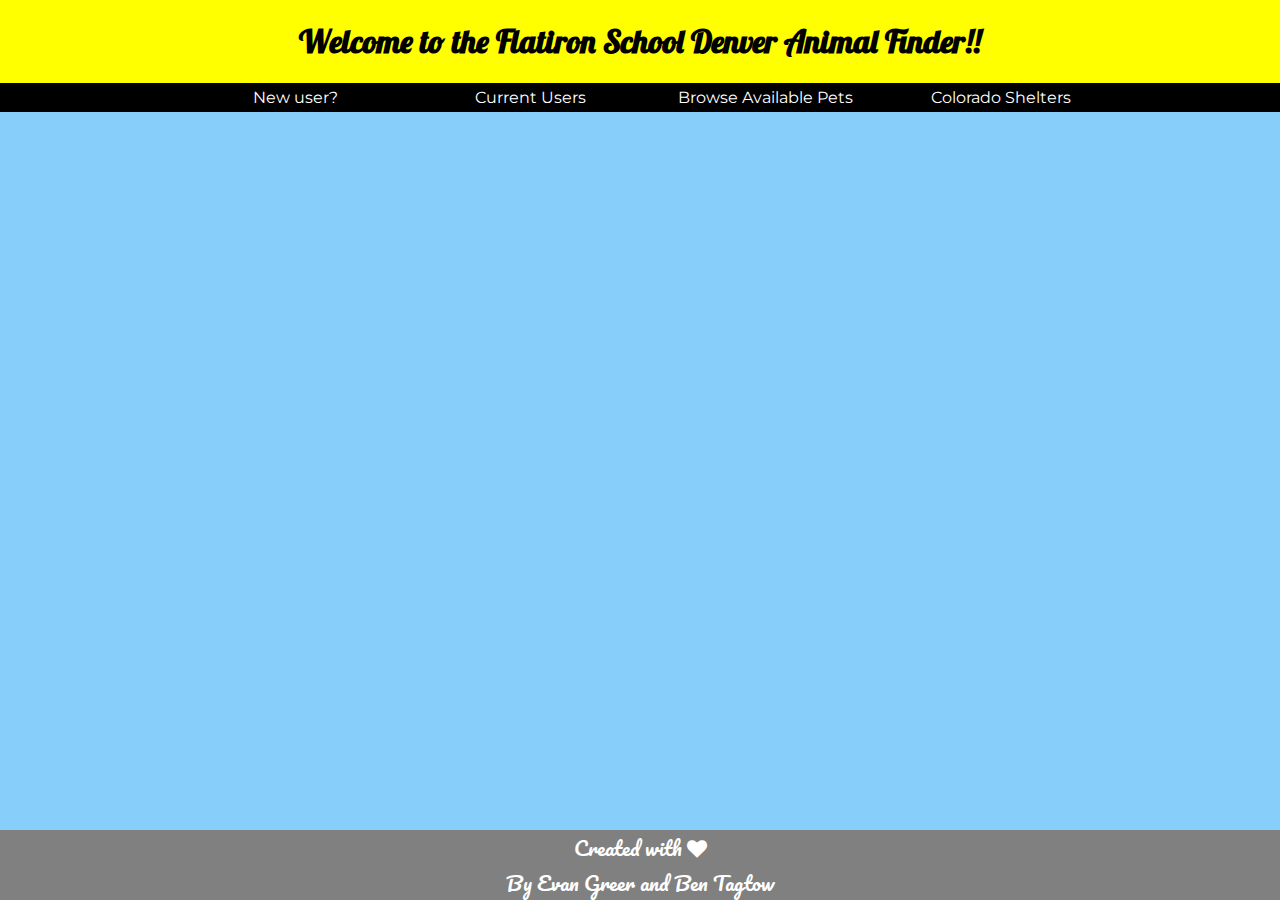
<file: index.html>
<!DOCTYPE html>
<html lang="en">
<head>
    <meta charset="UTF-8">
    <link rel="stylesheet" href="app.css">
    <link rel="stylesheet" href="https://cdnjs.cloudflare.com/ajax/libs/font-awesome/4.7.0/css/font-awesome.min.css">    
    <title>Flatiron School Denver Adoptable Animal Finder</title>
    <script src="app.js" defer></script>

</head>
<body>
    <header class="page-header">
        <h1>Welcome to the Flatiron School Denver Animal Finder!!</h1>
    </header>
        <nav>
            <ul id="nav-bar">
                <ul id="new-user-nav" class="nav-option">New user?
                </ul>
                <li id="current-users" class="nav-option">Current Users
                </li>
                <li id="browse-pets" class="nav-option">Browse Available Pets</li>
                <li id="colorado-shelters" class="nav-option">Colorado Shelters</li>
                
            </ul>
            
        </nav>
        <main>

            <h2 id="featured-animal-h2"></h2>
            <section class="featured-animal-container">
                <section id = "forms-container" class = "featured-animal-section-item">
                    <li id="new-user-form" class = "form"> 
                        <form action="http://localhost:3000/users" method="POST" id="create-user" style="opacity: 0";>New User: 
                            <input type="text" name="name" placeholder="Name">
                            <input type="text" name="email" placeholder="Email">
                            <input type="submit" id="new-user-submit">
                        </form>
                    </li>
                    <section id="current-user-select" style="opacity:0" class = "form">
                        Choose A User:
                        <select name="name" id="user-dropdown"></select>
                        <input type="submit" value="Go to user page" id="go-to-user-page">
                    </section>  
                </section>
                <section id="featured-animal" class = "featured-animal-section-item"></section>
                <section id="featured-animal-info" class = "featured-animal-section-item"></section>
            </section>

                        
    </main>
</body>
            <footer id="footer">
                <p>Created with <i class="fa fa-heart"></i></p>
                <p>By Evan Greer and Ben Tagtow</p>
            </footer>
</html>
</file>
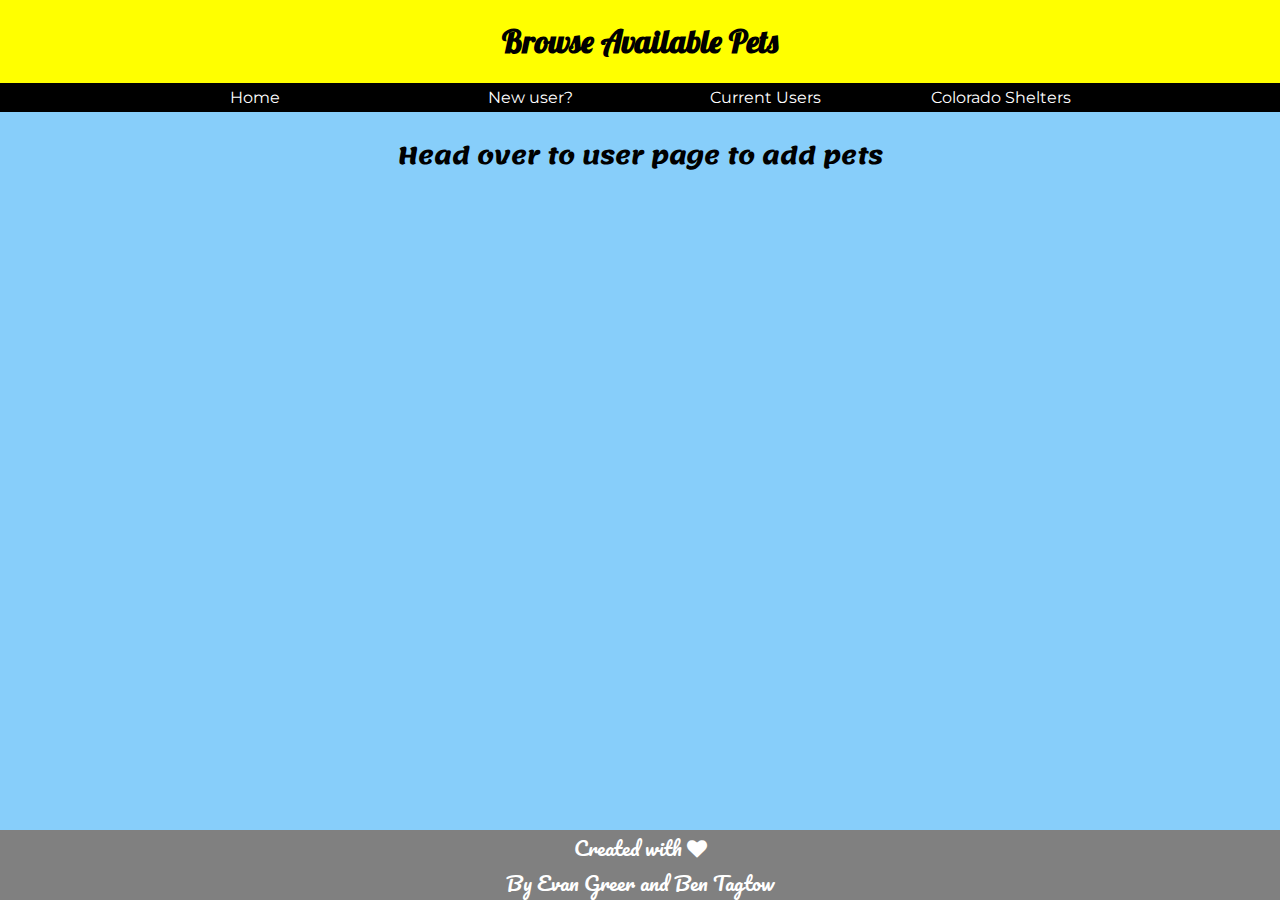
<file: pets.html>
<!DOCTYPE html>
<html lang="en">
<head>
    <meta charset="UTF-8">
    <meta name="viewport" content="width=device-width, initial-scale=1.0">
    <link rel="stylesheet" href="pets.css">
    <link rel="stylesheet" href="https://cdnjs.cloudflare.com/ajax/libs/font-awesome/4.7.0/css/font-awesome.min.css">
    <title>Browse Available Pets</title>
</head>
<body>
    <header class="page-header">
        <h1>Browse Available Pets</h1>
    </header>
    <nav>
        <ul id="nav-bar">
            <li id="home" class="nav-option">Home</li>
            <ul id="new-user-nav" class="nav-option">New user?
                <li id="new-user-form">
                    <form action="http://localhost:3000/users" method="POST" id="create-user" style="display: none";>
                        <input type="text" name="name" placeholder="Name">
                        <input type="text" name="email" placeholder="Email">
                        <input type="submit" id="submit">
                    </form>
                </li>
            </ul>
            <li id="current-users" class="nav-option"> Current Users
                    <section id="current-user-select" style="display:none">            
                        <select name="name" id="user-dropdown"></select>
                        <input type="submit" value="Go to user page" id="go-to-user-page">
                    </section>  
            </li>
            <li id="colorado-shelters" class="nav-option">Colorado Shelters</li>
        </ul>
    </nav>
    <main>
        <h2 id="browse-pets-header">Head over to user page to add pets</h2>
        <section id="available-animals-container"></section>
    </main>
    <footer id="footer">
        <p>Created with <i class="fa fa-heart"></i></p>
        <p>By Evan Greer and Ben Tagtow</p>
    </footer>
    <script src="pets.js"></script>
</body>
</html>
</file>
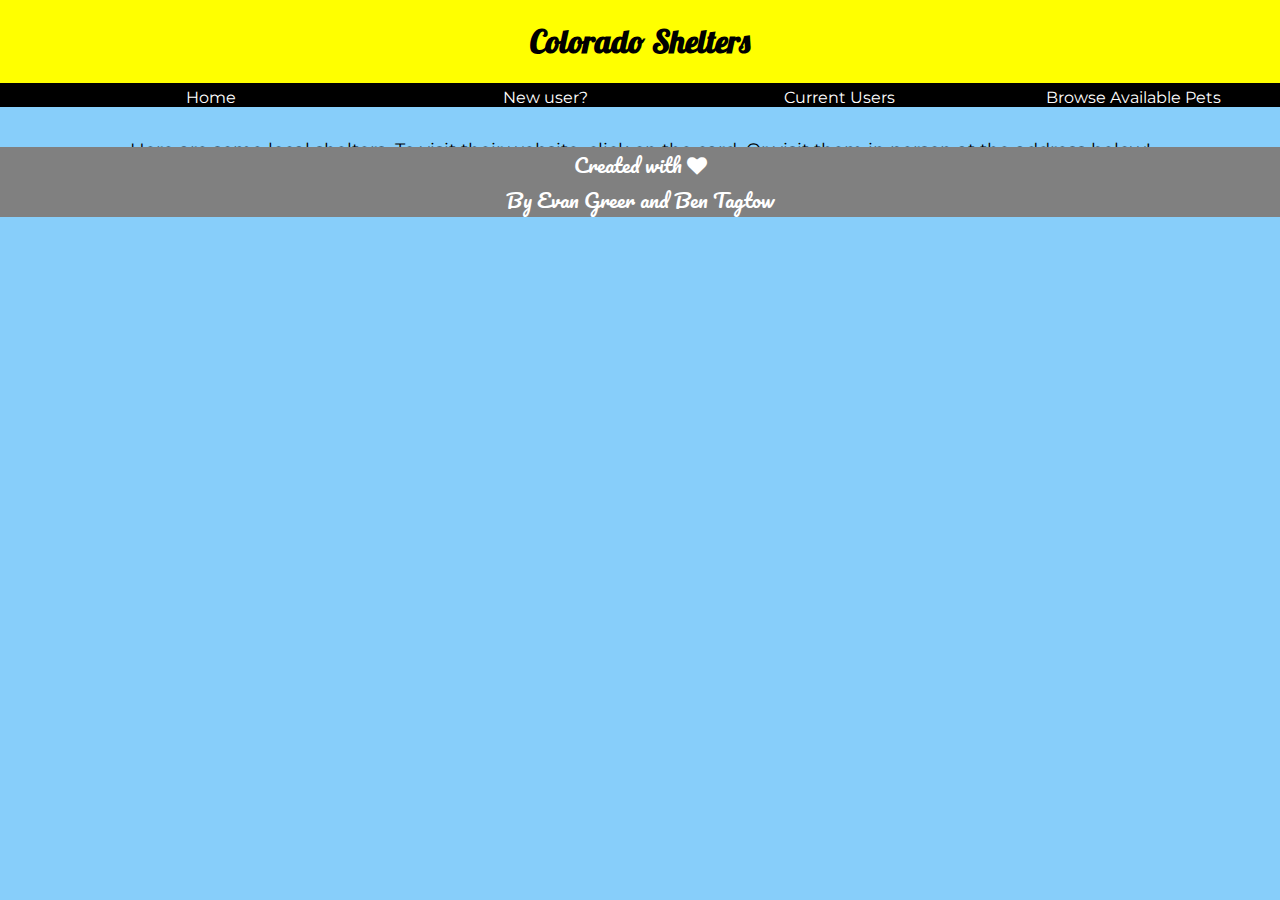
<file: shelter.html>
<!DOCTYPE html>
<html lang="en">
<head>
    <meta charset="UTF-8">
    <meta name="viewport" content="width=device-width, initial-scale=1.0">
    <link rel="stylesheet" href="shelter.css">
    <link rel="stylesheet" href="https://cdnjs.cloudflare.com/ajax/libs/font-awesome/4.7.0/css/font-awesome.min.css">    

    <script src="shelter.js" defer></script>
    <title>Colorado Shelters</title>
</head>
<body>
    <header id="page-header">
        <h1>Colorado Shelters</h1>
    </header>
    <nav>
        <ul id="nav-bar">
            <li id="home" class="nav-option">Home</li>
            <ul id="new-user-nav" class="nav-option">New user?
                <li id="new-user-form">
                    <form action="http://localhost:3000/users" method="POST" id="create-user" style="display: none";>
                        <input type="text" name="name" placeholder="Name">
                        <input type="text" name="email" placeholder="Email">
                        <input type="submit">
                    </form>
                </li>
            </ul>
            <li id="current-users" class="nav-option">
                Current Users
                    <section id="current-user-select" style="display:none">            
                        <select name="name" id="user-dropdown"></select>
                        <input type="submit" value="Go to user page" id="go-to-user-page">
                    </section>  
            </li>
            <li id="browse-pets" class="nav-option">Browse Available Pets</li>
        </ul>

    </nav>
    <main>
        <summary id="summary">Here are some local shelters. To visit their website, click on the card. Or visit them in person at the address below!</summary>
        <section class="shelter-container">
        </section>
    </main>
    <footer id="footer">
        <p>Created with <i class="fa fa-heart"></i></p>
        <p>By Evan Greer and Ben Tagtow</p>
    </footer>

    
</body>
</html>
</file>
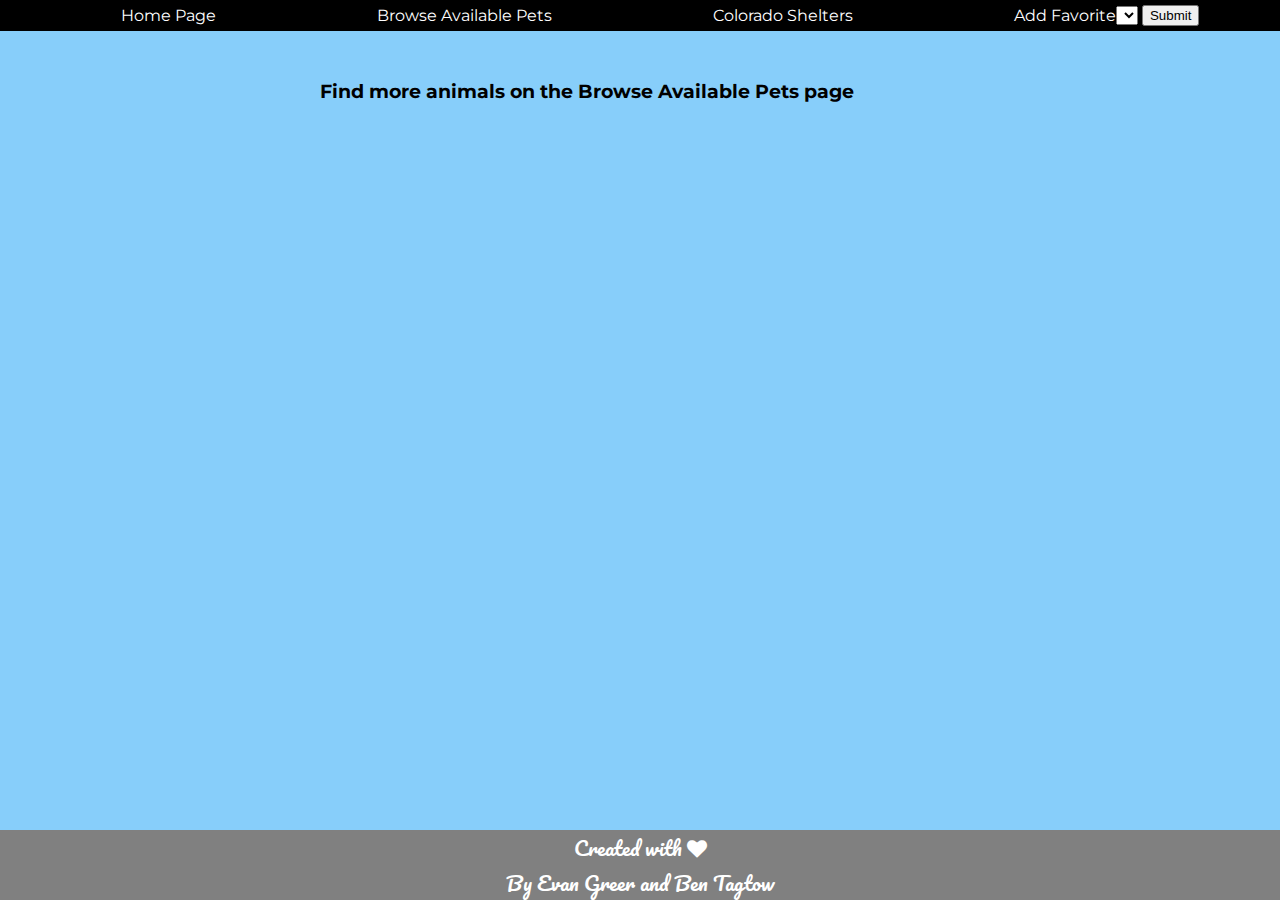
<file: user.html>
<!DOCTYPE html>
<html lang="en">
<head>
    <meta charset="UTF-8">
    <meta name="viewport" content="width=device-width, initial-scale=1.0">
    <meta http-equiv="X-UA-Compatible" content="ie=edge">
    <link rel="stylesheet" href="user.css">
    <link rel="stylesheet" href="https://cdnjs.cloudflare.com/ajax/libs/font-awesome/4.7.0/css/font-awesome.min.css">
    <title>User Page</title>  
</head>
<body>
    <header class="user-header"></header>
    <nav>
        <ul id="nav-bar">
            <li id="home-page" class="nav-item">Home Page</li>
            <li id="browse-pets" class="nav-item">Browse Available Pets</li>
            <li id="colorado-shelters" class="nav-item">Colorado Shelters</li>
            <li id="add-favorite" class="nav-item"> Add Favorite
                <form id="add-useranimal-form" method="POST" action="http://localhost:3000/user_animals" >
                    <input type="hidden" name="user_id" id="user_id">
                    <select name="animal_id" id="favorites-dropdown"></select>
                    <input type="submit">
                </form>  
            </li>
        </ul>
    </nav>
    <main>
        <section id="favorite-animals-container">
            <h3>Find more animals on the Browse Available Pets page</h1>
        </section>
    </main>
    <footer id="footer">
        <p>Created with <i class="fa fa-heart"></i></p>
        <p>By Evan Greer and Ben Tagtow</p>
    </footer>
    <script src="user.js"></script>
</body>
</html>
</file>
<file: app.css>
@import url('https://fonts.googleapis.com/css?family=Lobster|Zhi+Mang+Xing&display=swap');
@import url('https://fonts.googleapis.com/css?family=Pacifico&display=swap');
@import url('https://fonts.googleapis.com/css?family=Montserrat&display=swap');

body{
    margin:0px;
    background-color: lightskyblue;
}
main{
    display:flex;
    flex-direction: column;
    padding-bottom: 70px;

}

#create-user{
    display:flex;
    flex-direction: column;
    justify-content: center;
    font-family: 'Montserrat', sans-serif;

    color: black;
}

#current-user-select{
    display:flex;
    flex-direction: column;
    justify-content: flex-start;
    padding: 1rem 1rem; 
    box-sizing: border-box;

}



.page-header{
    display: flex;
    justify-content: center;
    background-color: yellow;
    font-family: 'Lobster', cursive;
    width:100%;
    top:0;

}

nav{
  background-color: black;
  font-family: 'Montserrat', sans-serif;
}

li{
    list-style: none;
}
#nav-bar{
    list-style: none;
    display:flex; 
    justify-content: center;
    background-color:black;
    color: white;
    margin-top:0px;
    padding-top:5px;
    margin-bottom: 0px;
    padding-right: 5%;


}
.nav-option{
    cursor: pointer;
    width: 20%;
    text-align: center;
}
.nav-option:hover {background-color: darkgray;}



#new-user-nav{
    padding-bottom:5px;

}

#forms-container{
    display:flex; 
    justify-content: flex-start;
    flex-direction: column;


}
#new-user-form{
    display:flex;
    flex-direction: column;
    justify-content: flex-start;
    padding: 1rem 1rem; 
    box-sizing: border-box;

}
.form{
    width: 50%;
}

.featured-animal-container{
    display:flex;
    flex-direction: row;
    justify-content: space-evenly;
    font-family: 'Montserrat', sans-serif;
}

.featured-animal-section-item{
    width: 33%;
    margin: 3rem;
}

#featured-animal{
    display:flex;
    align-items: center;
    flex-direction: column;
}
#featured-animal-h2{
    display:flex;
    justify-content: center;
    font-family: 'Montserrat', sans-serif;
    margin-top: 25px;
    margin-bottom: 0;

}
#featured-animal-image{
    height:28rem;
    border-radius: 50px;
    position:static;
}
#featured-animal-info{
    display:flex; 
    flex-direction: column;
    padding-top: 2%;
}


#footer {
    display: flex;
    align-items: center;
    align-content: flex-start;
    flex-direction: column;
    background-color: gray;
    color: white;
    position: fixed;
    bottom: 0;
    width: 100%;
    font-family: 'Pacifico', cursive;
    font-size: 20px;
}

#footer p {
    margin: 0px;
}
</file>
<file: pets.css>
@import url('https://fonts.googleapis.com/css?family=Lobster|Zhi+Mang+Xing&display=swap');
@import url('https://fonts.googleapis.com/css?family=Pacifico&display=swap');
@import url('https://fonts.googleapis.com/css?family=Montserrat&display=swap');
@import url('https://fonts.googleapis.com/css?family=Lemonada&display=swap');


body{
    margin:0px;
    background-color: lightskyblue;
}

main{
    padding-bottom: 70px;
}

.page-header{
    display: flex;
    justify-content: center;
    background-color: yellow;
    font-family: 'Lobster', cursive;
}

#create-user{
    display:flex;
    flex-direction: column;
    justify-content: center;
    margin-left: 15%;
}

#current-user-select{
    display:flex;
    justify-content: center;
}


#sign-up-button{
    margin-left: 10px;
}
.page-header{
    display: flex;
    justify-content: center;
    background-color: yellow;
    font-family: 'Lobster', cursive;
    width:100%;
    top:0;

}

nav{
  background-color: black;
  font-family: 'Montserrat', sans-serif;
}

li{
    list-style: none;
}
#nav-bar{
    list-style: none;
    display:flex; 
    justify-content: center;
    background-color:black;
    color: white;
    margin-top:0px;
    padding-top:5px;
    margin-bottom: 0px;
    padding-right: 5%;
}

.nav-option{
    cursor: pointer;
    width: 20%;
    text-align: center;
}
.nav-option:hover {background-color: darkgray;}


#new-user-nav{
    padding-bottom:5px;

}
#new-user-form{
    display:flex;
    flex-direction: row;
    color: white; 
    text-align:center;
}

#home-page {
    cursor: pointer;
}

#current-users{
    cursor: pointer;
}

#colorado-shelters{
    cursor: pointer;
}

#browse-pets-header{
    text-align: center;
    font-family: 'Lemonada', cursive;

}

#available-animal-container{
    display:flex;
}

.animal-container{
    display:flex; 
    flex-direction: row;
    justify-content: flex-start;
    padding-left: 20rem;
    padding-bottom: 30px;
}

.animal-details-container{
    display:flex; 
    flex-direction: column;
    justify-content: center;
    padding-left: 50px;
    font-family: 'Montserrat', sans-serif;
}

.animal-image{
    width: 600px;
}

.animal-image-container{
    display:flex; 
    flex-direction: row;
    justify-content: flex-start;
}

#footer {
    display: flex;
    align-items: center;
    align-content: flex-start;
    flex-direction: column;
    background-color: gray;
    color: white;
    position: fixed;
    bottom: 0;
    width: 100%;
    font-family: 'Pacifico', cursive;
    font-size: 20px;
}

#footer p {
    margin: 0px;
}
</file>
<file: shelter.css>
@import url('https://fonts.googleapis.com/css?family=Lobster|Zhi+Mang+Xing&display=swap');
@import url('https://fonts.googleapis.com/css?family=Pacifico&display=swap');
@import url('https://fonts.googleapis.com/css?family=Montserrat&display=swap');

body{
    margin:0px;
    background-color: lightskyblue;
}
#page-header{
    display: flex;
    justify-content: center;
    background-color: yellow;
    font-family: 'Zhi Mang Xing', cursive;
    font-family: 'Lobster', cursive;
}

nav{
    background-color: black;
    font-family: 'Montserrat', sans-serif;
}
  
#nav-bar{
      list-style: none;
      display:flex; 
      justify-content: space-between;
      background-color:black;
      color: white;
      margin-top:0px;
      padding-top:5px;
      padding-left:5%;
      margin-bottom: 0px;  
}
.nav-option{
    cursor: pointer;
    width: 25%;
    text-align: center;
}
.nav-option:hover {background-color: darkgray;}


#new-user-form{
    list-style: none;
}
#summary{
    font-size: large;
    margin: 2rem 0 1rem 0;
    font-family: 'Montserrat', sans-serif;

}
main{
    display: flex;
    flex-direction: column;
    align-items: center;
    flex-wrap: wrap;
    justify-content: center;
    height: 75%;

}
.shelter-container{
    margin-top: -30px
}
.shelter-card{
    display: flex;
    flex-direction: column;
    width: 100%;
    align-items: center;
    font-size: large;
    justify-content: center;
    border-style: solid;
    border-color: yellow;
    border-radius: 25%;
    margin-top:50px;
    margin-bottom:50px;

}
.shelter-clicker{
    display: flex;
    flex-direction: column;
    align-items: center;
    justify-content: center;
    width:100%;
    height: 25rem;
    object-fit: cover;
    cursor: pointer;
    margin-bottom: 0;
    font-family: 'Zhi Mang Xing', cursive;
    font-family: 'Lobster', cursive;
}
.shelter-image{
    width:40%;
    object-fit: cover;
    margin-bottom: 10px;

}
.shelter-map{
    color: blue;
    font-size: large;
}



#footer {
    display: flex;
    align-items: center;
    align-content: flex-start;
    flex-direction: column;
    background-color: gray;
    color: white;
    position: relative;
    bottom: 0;
    width: 100%;
    font-family: 'Pacifico', cursive;
    font-size: 20px;
}
#footer p {
    margin: 0px;
}
</file>
<file: user.css>
@import url('https://fonts.googleapis.com/css?family=Lobster|Zhi+Mang+Xing&display=swap');
@import url('https://fonts.googleapis.com/css?family=Pacifico&display=swap');
@import url('https://fonts.googleapis.com/css?family=Montserrat&display=swap');

body{
    margin:0px;
    background-color: lightskyblue;
}

nav{
    background-color: black;
    font-family: 'Montserrat', sans-serif;
}

#nav-bar{
    padding-top: 5px;   
    padding-bottom: 5px; 
}

#nav-bar, #add-favorite{
    list-style: none;
    display:flex; 
    justify-content: space-around;
    align-items: center;
    background-color:black;
    color: white;
    margin-top:0px;
    margin-bottom: 0px
}
.nav-item{
    padding-bottom: 0;
}

.user-header{
    display: flex;
    justify-content: center;
    background-color: yellow;
    font-family: 'Zhi Mang Xing', cursive;
    font-family: 'Lobster', cursive;
}

.nav-item:hover {background-color: darkgray;}


main{
    padding-top: 30px;
    display:flex;
    justify-content: center;
    padding-bottom: 70px;
}

#favorite-animals-container{
    display: flex;
    align-content: center;
    flex-direction: column;
    width: 50%;
    font-family: 'Montserrat', sans-serif;

}

.animal-container{
    display:flex; 
    flex-direction: row;
    justify-content: flex-start;
    padding-bottom: 30px;
    
}

.animal-details-container{
    display:flex; 
    flex-direction: column;
    justify-content: center;
    padding-left: 50px;
}

.animal-image{
    width: 600px;
}

.animal-image-container{
    display:flex; 
    flex-direction: row;
    justify-content: flex-start;
}

#footer {
    display: flex;
    align-items: center;
    align-content: flex-start;
    flex-direction: column;
    background-color: gray;
    color: white;
    position: fixed;
    bottom: 0;
    width: 100%;
    font-family: 'Pacifico', cursive;
    font-size: 20px;
}

#footer p {
    margin: 0px;
}

#home-page {
    cursor: pointer;
}

#colorado-shelters{
    cursor: pointer;
}
#browse-pets{
    cursor: pointer;
}

.nav-li{
    width: 33%;
    text-align: center;
}
</file>
